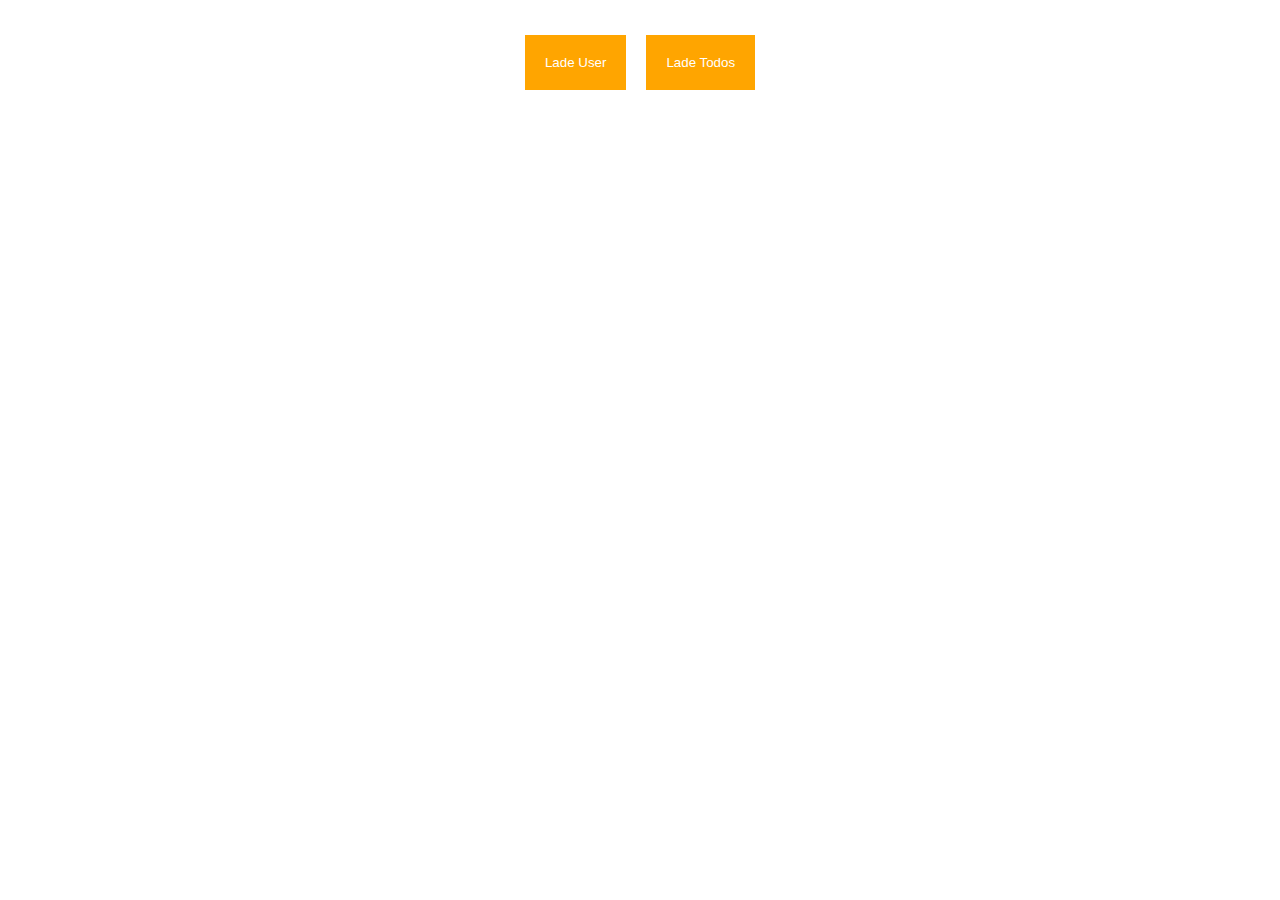
<file: JS und Ajax/01_Rest_API_konsumieren/index.html>
<!DOCTYPE html>
<html lang="en">
<head>
    <meta charset="UTF-8">
    <meta http-equiv="X-UA-Compatible" content="IE=edge">
    <meta name="viewport" content="width=device-width, initial-scale=1.0">
    <title>Document</title>
    <script src="script.js" defer></script>
    <link rel="stylesheet" href="reset.css">
    <link rel="stylesheet" href="style.css">
</head>
<body>
    <div class="wrapper">
        <div class="header">
            <button id="loadUsers">Lade User</button>
            <button id="loadTodos">Lade Todos</button>
        </div>
        <div id="content" class="content">
            <ul id="list">
            
            </ul>
        </div>
    </div>
</body>
</html>
</file>
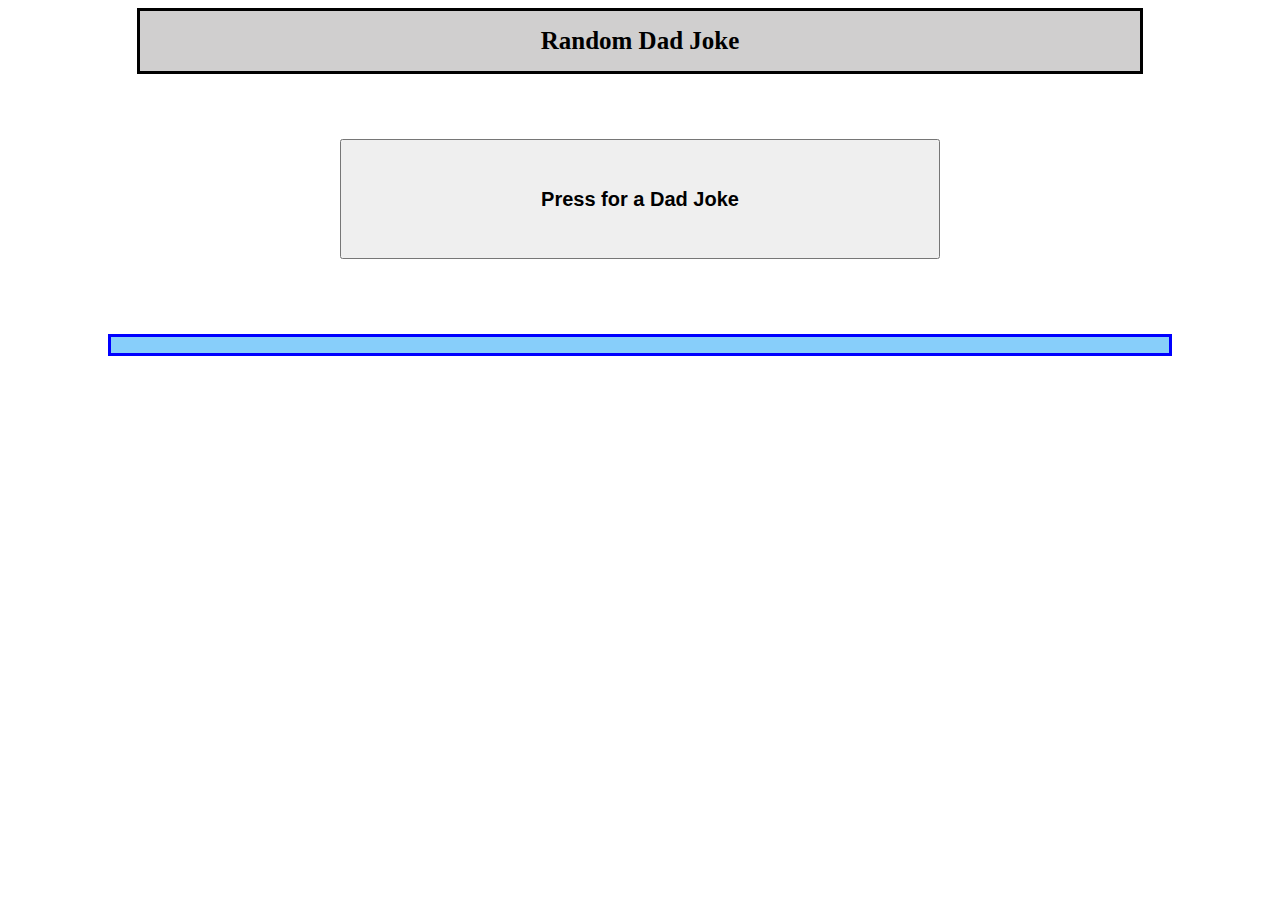
<file: JS und Ajax/03_Fussball/index.html>
<!DOCTYPE html>
<html lang="en">
<head>
    <meta charset="UTF-8">
    <meta http-equiv="X-UA-Compatible" content="IE=edge">
    <meta name="viewport" content="width=device-width, initial-scale=1.0">
    <title>Document</title>
    <script src="script.js" defer></script>
    <link rel="stylesheet" href="style.css">
</head>
<body>
    <div class="box">
        <h1 class="title">Random Dad Joke</h1>
    </div>
    <div class="button">
        <button id="DadJoke">
            <h2 id="buttontext">Press for a Dad Joke</h2>
        </button>
    </div>
    <div id="joke" class="joke">
        <ul id="output">

        </ul>
    </div>
</body>
</html>
</file>
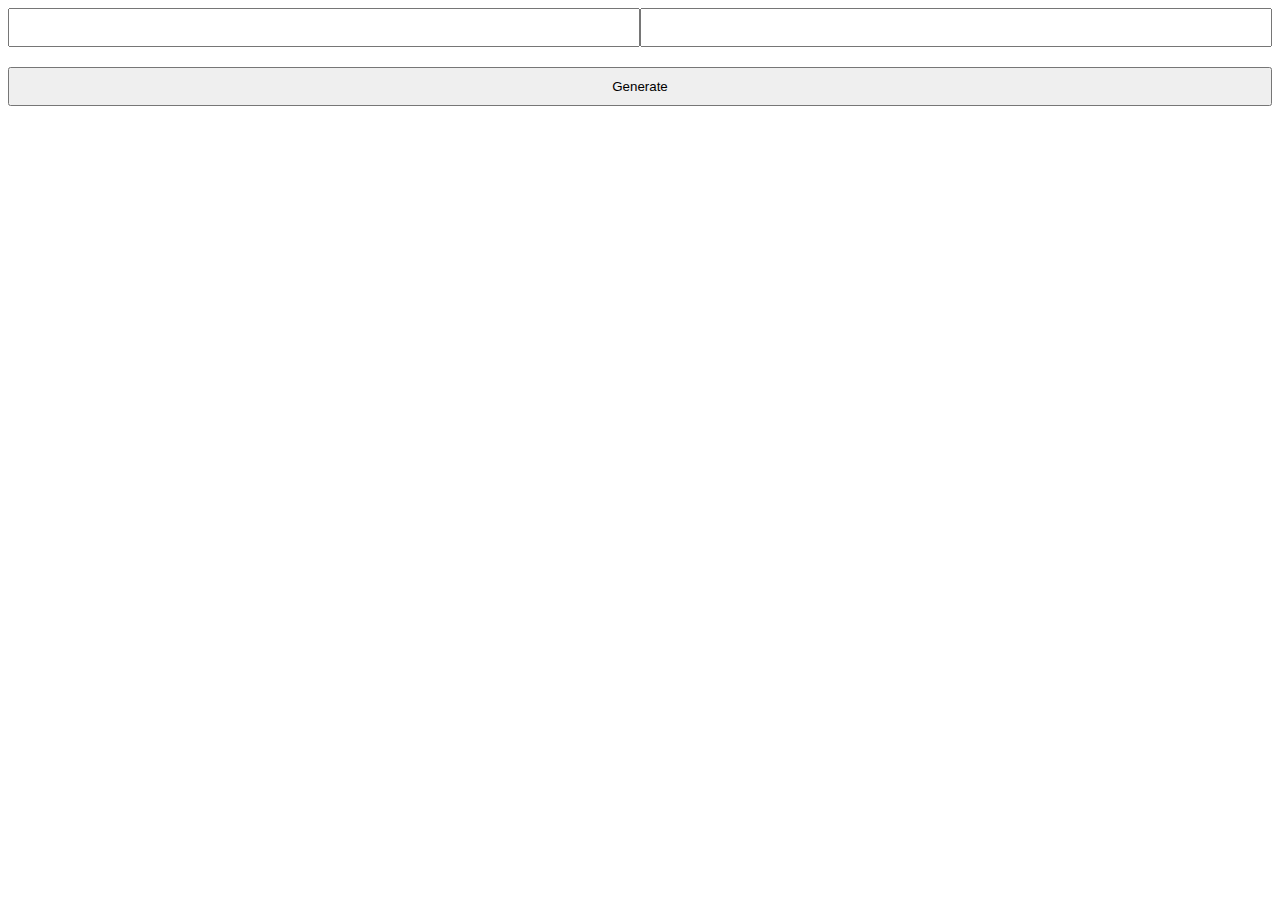
<file: HTML und JS/02_Zufallsgenerator/zufallsgenerator.html>
<!DOCTYPE html>
<html lang="en">

<head>
    <meta charset="UTF-8">
    <meta http-equiv="X-UA-Compatible" content="IE=edge">
    <meta name="viewport" content="width=device-width, initial-scale=1.0">
    <title>Document</title>
    <link rel="stylesheet" href="style.css">
    <script src="script.js" defer></script>
</head>

<body>
    <div>
        <div class="box">
            <input type="text" name="" id="field1">
            <input type="text" name="" id="field2">
        </div>
        <div>
            <button onclick="generate()">
                Generate
            </button>
        </div>
        <div id="output">
            <div id="randomNumber">
                
            </div>
        </div>
    </div>
</body>

</html>
</file>
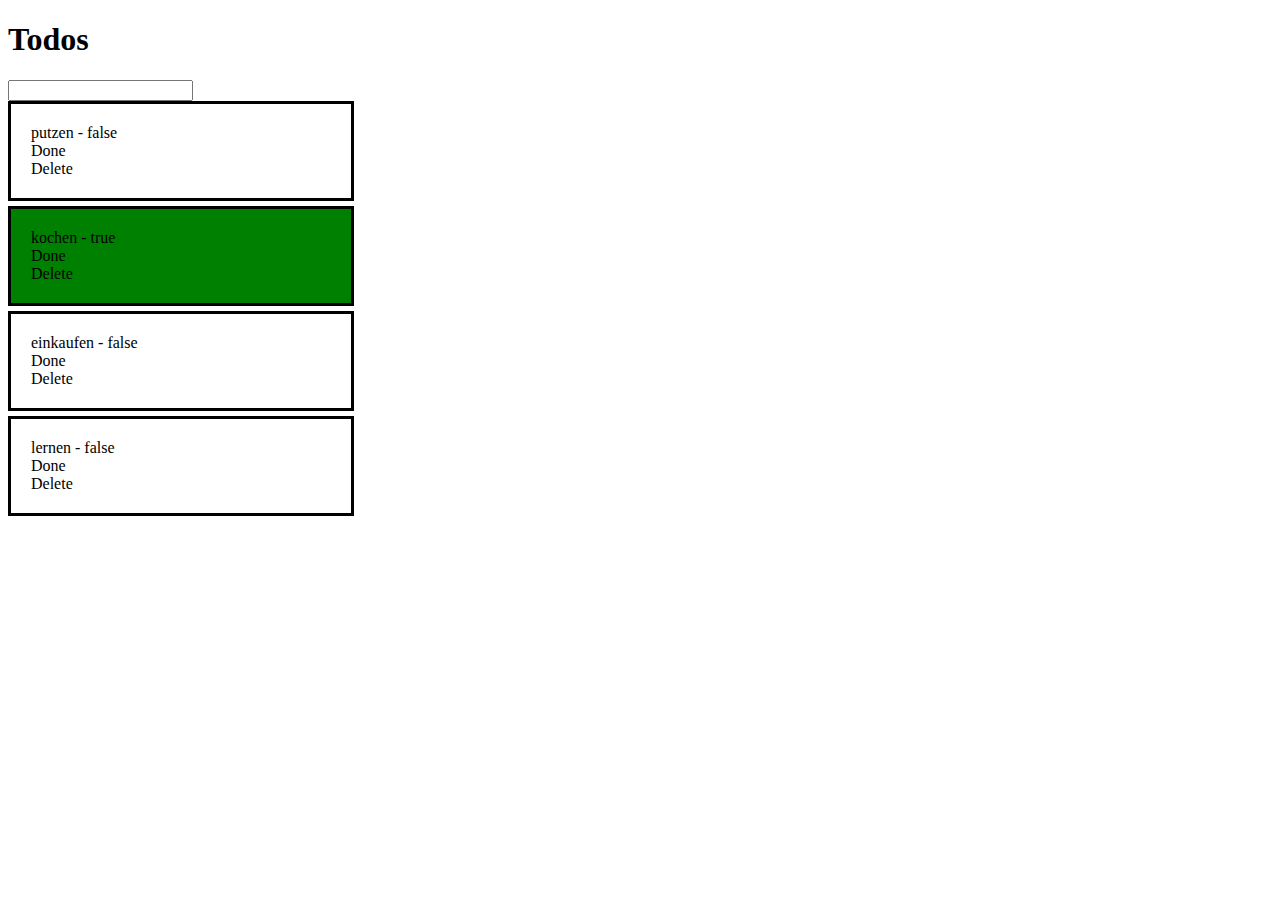
<file: HTML und JS/04_Todo_List/todo_list.html>
<!DOCTYPE html>
<html lang="en">

<head>
    <meta charset="UTF-8">
    <meta http-equiv="X-UA-Compatible" content="IE=edge">
    <meta name="viewport" content="width=device-width, initial-scale=1.0">
    <title>Document</title>
    <script src="script.js" defer></script>
    <link rel="stylesheet" href="style.css">
</head>

<body>
    <div class="wrapper">
        <h1>Todos</h1>
        <input id="input" type="text" />
        <div id="todos" class="tasks">

        </div>
    </div>
</body>

</html>
</file>
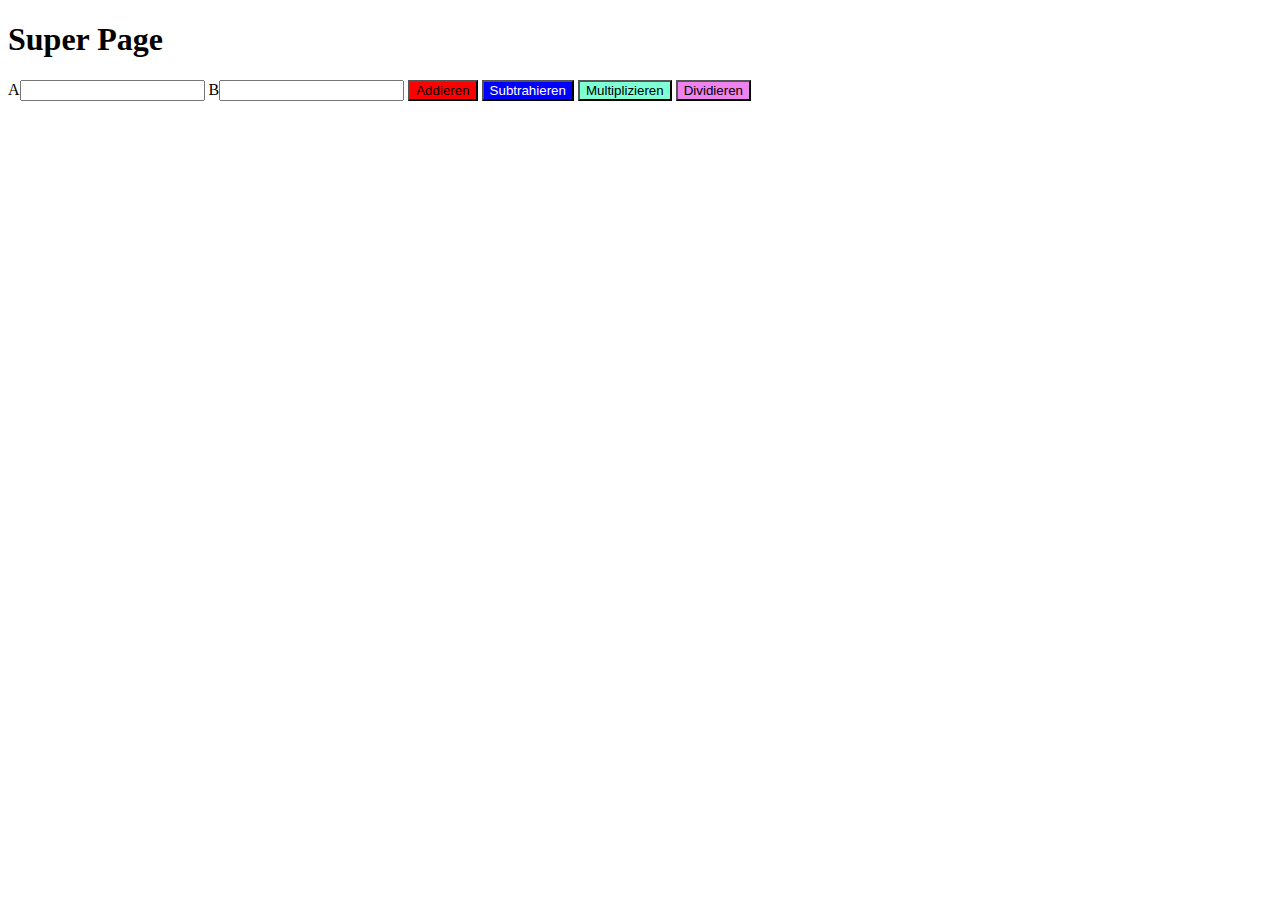
<file: HTML und JS/01_Zugriff_JS_HTML/MiniRechner/minirechnrer.html>
<!DOCTYPE html>
<html lang="en">
<head>
    <meta charset="UTF-8">
    <meta http-equiv="X-UA-Compatible" content="IE=edge">
    <meta name="viewport" content="width=device-width, initial-scale=1.0">
    <title>Document</title>
    <script src="script.js" defer></script>
    <style>
        #addieren {
            background-color: red;
        }
        #subtrahieren {
            background-color: blue;
            color: white;
        }
        #multiplizieren {
            background-color: aquamarine;
        }
        #dividieren {
            background-color: violet;
        }
    </style>
</head>
<body>
    <h1 id="heading">Super Page</h1>
    <div id="content1">
        A<input type="text" id="number1"/>
        B<input type="text" id="number2"/>
        <button onclick="addieren()" id="addieren">Addieren</button>
        <button onclick="subtrahieren()" id="subtrahieren">Subtrahieren</button>
        <button onclick="multiplizieren()" id="multiplizieren">Multiplizieren</button>
        <button onclick="dividieren()" id="dividieren">Dividieren</button>
    </div>
</body>
</html>
</file>
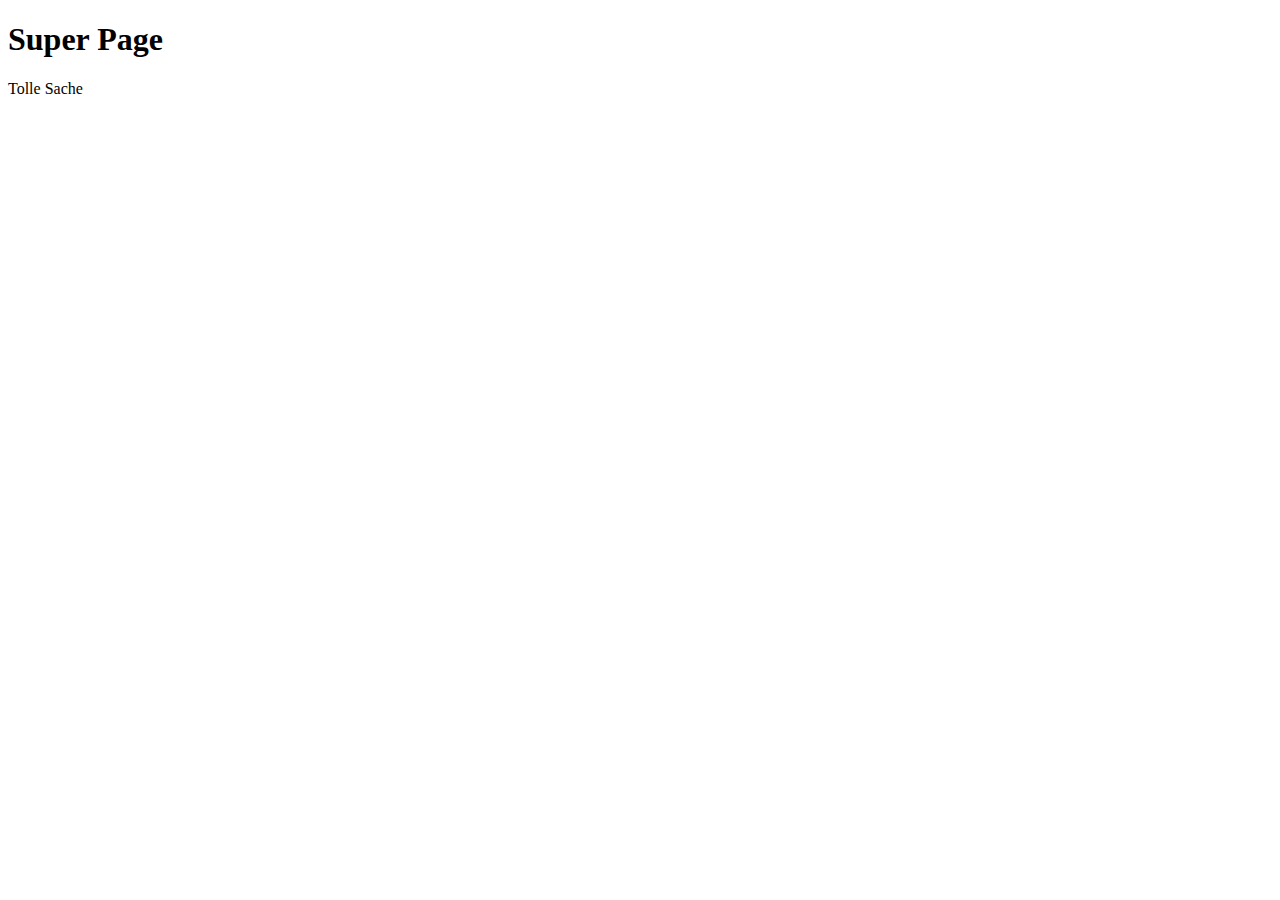
<file: HTML und JS/01_Zugriff_JS_HTML/Zugriff_von_JS_auf_HTML/zugriff_js_html.html>
<!DOCTYPE html>
<html lang="en">
<head>
    <meta charset="UTF-8">
    <meta http-equiv="X-UA-Compatible" content="IE=edge">
    <meta name="viewport" content="width=device-width, initial-scale=1.0">
    <title>Document</title>
    <script src="script.js" defer></script>
</head>
<body>
    <h1 id="heading">Super Page</h1>
    <div id="content1">
        Test
    </div>
</body>
</html>
</file>
<file: JS und Ajax/01_Rest_API_konsumieren/style.css>
.header{
    padding: 25px;
    display: flex;
    justify-content: center;
}

button{
    padding: 20px;
    margin: 10px;
    border-style: none;
    background-color: orange;
    color: white;
}

button:hover{
    cursor: pointer;
    background-color: brown;
}

.content{
    padding: 20px;
}

.content li{
    background-color: brown;
    padding: 15px;
    margin-bottom: 1px;
    color: white;
}

.content li:hover{
    cursor: pointer;
    background-color: rgb(233, 43, 43);
}
</file>
<file: JS und Ajax/03_Fussball/style.css>
.box{
    display: flex;
    height: 60px;
    width: 1000px;
    margin: auto;
    background-color: rgb(208, 207, 207);
    border-color: black;
    border-style: solid;
    justify-content: center;
    align-items: center;
}

.box:hover{
    cursor: not-allowed;
    background-color: red;
}   

.title{  
    font-size: 25px;
    font-weight: bold;
}

.button{
    padding: 25px;
    display: flex;
    justify-content: center;
}

button{
    padding: 30px;
    margin-top: 40px;
    width: 600px;
}

.buttontext{
    font-family:Georgia, 'Times New Roman', Times, serif;
    font-size: 10px;
    font-weight: bold;
}

button:hover{
    cursor:help;
    background-color: red;
}


.joke{
    background-color: lightskyblue;
    border: solid;
    border-color: blue;
    margin: 50px;
    margin-left: 100px;
    margin-right: 100px;
}

.joke li{
    padding: 10px;
    color:black;
    font-weight: bold;

}
</file>
<file: HTML und JS/02_Zufallsgenerator/style.css>
input{
    padding:10px;
    width: 100%;
}

button{
    width: 100%;
    padding: 10px;
}

.box{
    display: flex;
    margin-bottom: 20px;
}

#output{
    display: flex;
    justify-content: center;
    align-items: center;
    height: 100px;
    font-weight: 800;
    font-size: 2em;
}
</file>
<file: HTML und JS/04_Todo_List/style.css>
.task{
    padding: 20px;
    border-style: solid;
    margin-bottom: 5px;
    width: 300px;
}
</file>
